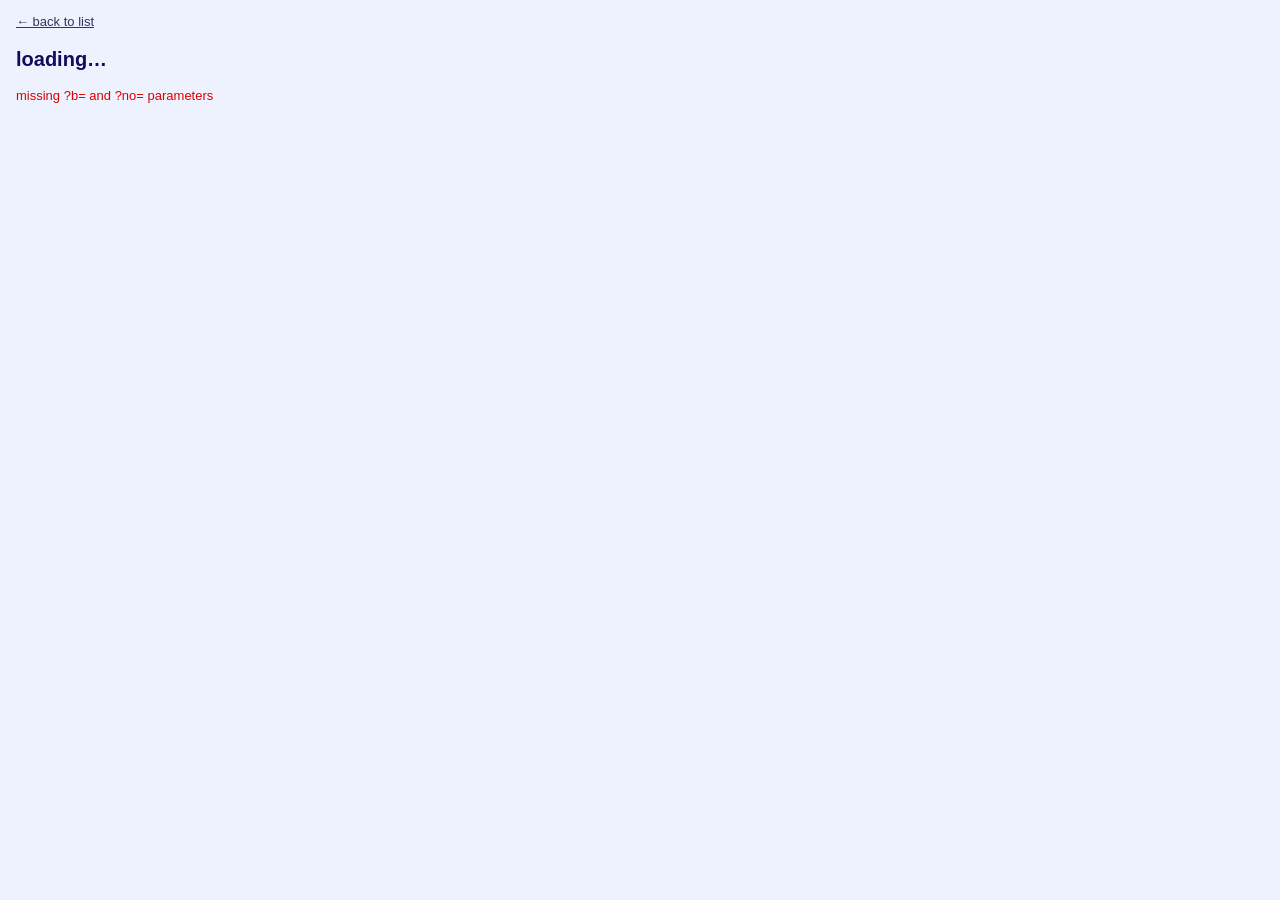
<file: static/thread.html>
<!doctype html>
<html lang="en">
<head>
  <meta charset="utf-8">
  <meta name="viewport" content="width=device-width, initial-scale=1">
  <title>Thread — 4chan archive</title>
  <link rel="stylesheet" href="css/style.css">
</head>
<body>
  <nav><a href="./">← back to list</a></nav>
  <h1 id="title">loading…</h1>
  <div class="error" id="error"></div>
  <div id="posts"></div>
  <div id="preview" hidden></div>
  <script type="module" src="js/thread.js"></script>
</body>
</html>
</file>
<file: static/css/style.css>
:root {
  --bg: #eef2ff; --panel: #d6daf0; --border: #b7c5d9;
  --text: #0f0c5d; --muted: #707070; --link: #34345c;
  --greentext: #789922; --subject: #0f0c5d; --name: #117743; --dead: #d00;
}
body { background: var(--bg); color: var(--text); font: 13px/1.5 arial, helvetica, sans-serif;
       margin: 0; padding: 12px 16px; }
a { color: var(--link); }
h1 { font-size: 20px; margin: 0 0 12px; }
nav { margin-bottom: 12px; }
nav a { margin-right: 12px; }
.panel { background: var(--panel); border: 1px solid var(--border);
         padding: 10px; margin-bottom: 14px; }
.row { display: flex; gap: 8px; flex-wrap: wrap; align-items: center; }
input[type=text] { flex: 1 1 320px; padding: 4px 6px; border: 1px solid var(--border); }
button { padding: 4px 10px; cursor: pointer; }
table { border-collapse: collapse; width: 100%; }
th, td { border: 1px solid var(--border); padding: 3px 6px; text-align: left;
         vertical-align: top; }
th { background: var(--panel); }
.status-dead { color: var(--dead); font-weight: bold; }
.status-error { color: #b8860b; font-weight: bold; }
.error { color: var(--dead); margin: 6px 0; min-height: 18px; }
.stats span { margin-right: 18px; }

/* prohlížeč threadu */
.post { background: var(--panel); border: 1px solid var(--border);
        padding: 6px 8px; margin: 0 0 6px; display: inline-block;
        max-width: 100%; box-sizing: border-box; }
.post.op { background: transparent; border: none; display: block; }
.post:target, .post.flash { background: #f0c0b4; border-color: #d99f91; }
.post.deleted { border-left: 4px solid var(--dead); }
.deleted-note { color: var(--dead); font-weight: bold; margin-left: 6px; }
.media.file-deleted { border-left: 4px solid var(--dead); padding-left: 6px; }
.post-header { margin-bottom: 4px; }
.post-subject { color: var(--subject); font-weight: bold; }
.post-name { color: var(--name); font-weight: bold; }
.post-no { color: var(--muted); }
.backlinks { font-size: 11px; color: var(--muted); }
.backlinks a { margin-right: 4px; }
.comment { margin: 6px 0 0; white-space: pre-wrap; word-wrap: break-word; }
.comment .quote { color: var(--greentext); }
.comment .quotelink { color: #d00060; }
.comment .quotelink.dead { color: var(--muted); text-decoration: line-through; }
.file-info { font-size: 11px; color: var(--muted); margin-bottom: 4px; }
.media img, .media video { max-width: 100%; display: block; }
.media img.thumb { max-width: 250px; max-height: 250px; cursor: pointer; }
#preview { position: absolute; z-index: 50; max-width: 500px;
           box-shadow: 0 2px 8px rgba(0,0,0,.4); pointer-events: none; }

/* Archivace jednotlivých příspěvků: tlačítko v hlavičce postu a původ kopie. */
.post-action { margin-left: 8px; }
.post-action button { font-size: 11px; padding: 1px 6px; }
.post-action-ok { font-size: 11px; color: var(--name); }
.post-action-err { font-size: 11px; color: var(--dead); }
.post-origin { font-size: 11px; color: var(--muted); margin-bottom: 3px; }


/* ── Mobil ────────────────────────────────────────────────────────────────
   Bez <meta name="viewport"> renderuje mobilní prohlížeč na ~980 px a stránku
   zmenší; ten tag je v HTML a tohle je zbytek: na úzkém displeji se tabulky
   překlápějí na karty, dotykové cíle se zvětšují a hover náhled postu mizí. */

@media (max-width: 720px) {
  body { font-size: 15px; padding: 10px 12px; }
  h1 { font-size: 18px; }

  /* Delší dotykové cíle a 16px vstupy — pod 16 px iOS při focusu zoomuje. */
  nav a { display: inline-block; padding: 6px 0; margin-right: 16px; }
  button { padding: 9px 14px; font-size: 15px; }
  input[type=text], select { font-size: 16px; padding: 8px; }
  input[type=text] { flex: 1 1 100%; }
  input[type=checkbox] { width: 20px; height: 20px; }

  .stats span { display: inline-block; margin: 0 14px 4px 0; }

  /* Tabulka na karty: hlavička zmizí a jméno sloupce nese data-label,
     které JS nastavuje v cell(). */
  table, tbody, tr, td { display: block; width: auto; }
  thead { display: none; }
  tr { border: 1px solid var(--border); background: var(--panel);
       margin-bottom: 10px; padding: 4px 2px; }
  td { border: none; display: flex; gap: 10px; padding: 5px 8px; }
  td::before { content: attr(data-label); font-weight: bold;
               flex: 0 0 38%; color: var(--muted); }
  /* Akční buňka nese až tři tlačítka; bez zalomení třetí uteče z karty. */
  td:not([data-label]) { justify-content: flex-start; gap: 6px; flex-wrap: wrap; }
  td input[type=text] { flex: 1 1 auto; min-width: 0; }
  /* Na kartě má pole celou šířku a Save se zalomí pod něj. */
  .kw-input { flex: 1 1 100%; }

  /* Seznam threadů má vlastní, hustší tvar než obecná karta — popisky
     sloupců jsou zbytečné, protože řádek se čte sám:

       b / 12345678 (17 posts)   [Disable]
       Best monitor for gaming   [Delete ]

     Tlačítka drží vpravo přes obě řádky, text bere zbytek šířky. */
  #threads tr { display: grid; grid-template-columns: auto auto 1fr auto;
                align-items: start; gap: 0 6px; padding: 6px 8px; }
  /* Blokové buňky, ne flex — jinak by se mezi číslo a slovo "posts"
     vecpal gap a pseudo-elementy s oddělovači by se staly flex items. */
  #threads td { display: block; padding: 1px 0; }
  #threads td::before { content: none; flex: none; }
  #threads td[data-label="Board"] { grid-area: 1 / 1; }
  #threads td[data-label="Board"]::after { content: "/"; color: var(--muted);
                                           margin-left: 6px; }
  #threads td[data-label="Thread"] { grid-area: 1 / 2; }
  #threads td[data-label="Posts"] { grid-area: 1 / 3; color: var(--muted); }
  #threads td[data-label="Posts"]::before { content: "("; flex: none; }
  #threads td[data-label="Posts"]::after { content: ")"; }
  #threads .posts-unit { display: inline; }
  /* Subject přes celou šířku pod hlavičkou, dlouhý se zalomí, ne přeteče. */
  #threads td[data-label="Subject"] { grid-area: 2 / 1 / 3 / 4;
                                      word-break: break-word; }
  /* display: flex se tu musí zopakovat — #threads td výše ho přepsalo na
     block, a bez něj by flex-direction nemělo na co působit. */
  #threads td:not([data-label]) { grid-area: 1 / 4 / 3 / 5;
                                  display: flex; flex-direction: column;
                                  align-items: stretch; gap: 4px;
                                  flex-wrap: nowrap; }

  /* Archivační tlačítko je v hlavičce postu drobné; na dotyk potřebuje
     větší cíl, jinak se do něj netrefíš. */
  .post-action button { padding: 6px 10px; font-size: 13px; }

  /* Post zabere šířku displeje místo šířky svého obsahu. */
  .post { display: block; }
  .media img.thumb { max-width: 100%; max-height: 320px; }

  /* Na dotyku se hover náhled nikdy nezavře, tak ho vůbec neukazujeme. */
  #preview { display: none; }
}

@media (hover: none) {
  #preview { display: none; }
}

/* Editace klíčových slov: pole + Save, které svítí jen při neuložené změně. */
.kw-editor { display: flex; gap: 6px; align-items: center; flex-wrap: wrap; }
.kw-input { flex: 1 1 200px; min-width: 0; }
.kw-editor.dirty .kw-input { border-color: #b8860b; background: #fffbe6; }
.kw-save:disabled { opacity: .45; cursor: default; }
.kw-editor.dirty .kw-save { font-weight: bold; }
.kw-status { font-size: 11px; color: var(--name); opacity: 0; transition: opacity .2s; }
.kw-status.show { opacity: 1; }
input[type=text]:focus, select:focus { outline: 2px solid var(--link); outline-offset: -1px; }

/* Kompaktnější řádky seznamu threadů a značka stavu u názvu. */
.thread-mark { font-size: 12px; cursor: help; }
.posts-unit { display: none; }
.media-close { display: inline-block; font-size: 11px; margin-bottom: 3px; }
</file>
